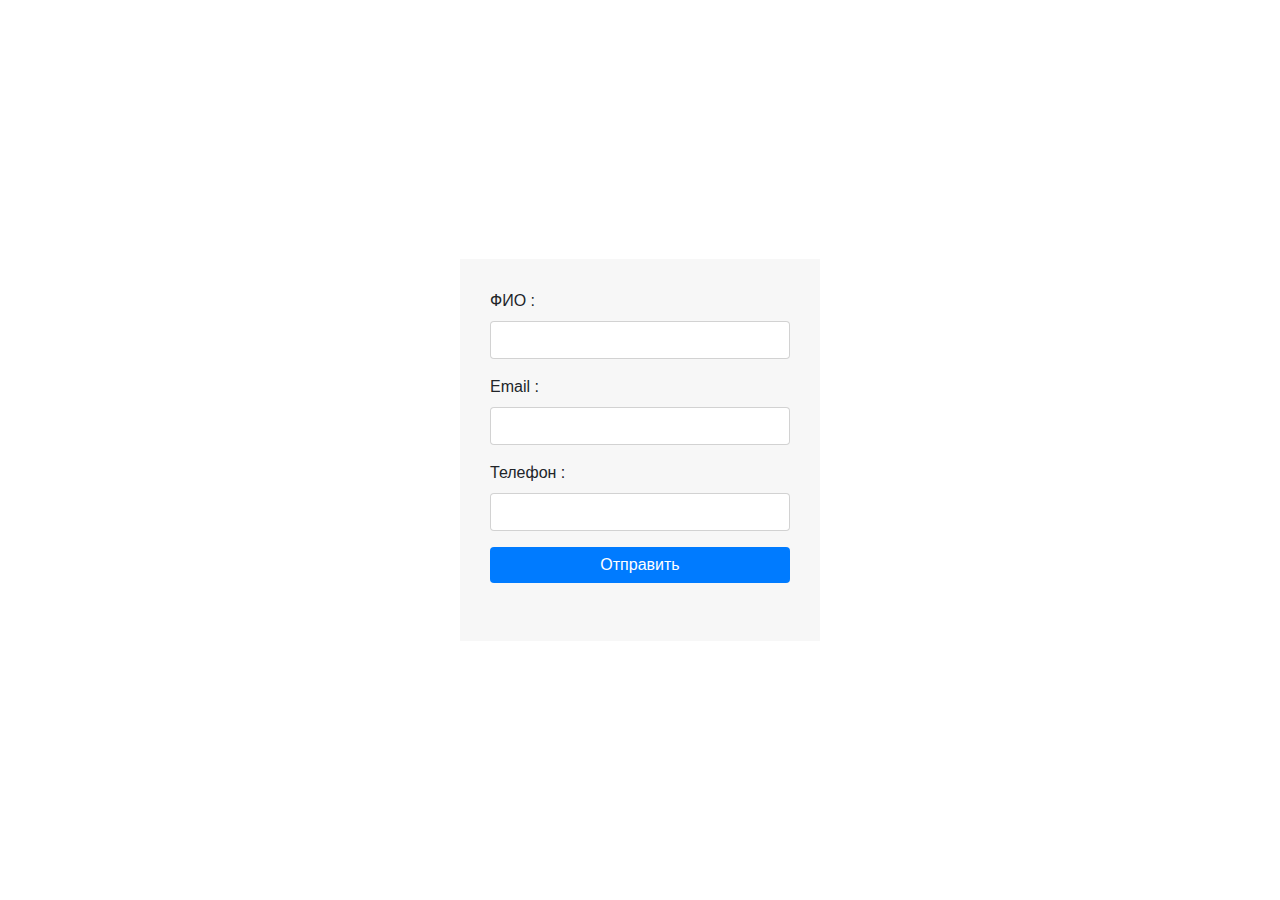
<file: index.html>
<!DOCTYPE html>
<html lang="en">
	<head>
		<meta charset="utf-8">
		<title>Тестовое задание</title>
		<link rel="stylesheet" href="./assets/css/normalize.min.css">
		<link rel="stylesheet" href="./assets/css/bootstrap.min.css">
		<link rel="stylesheet" href="./assets/css/style.css">
		<script type='text/javascript' src="./assets/js/jquery-3.2.1.min.js"></script>
		<script type='text/javascript' src="./assets/js/jquery.inputmask.min.js"></script>
		<script type='text/javascript' src="index.js"></script>
	</head>
	<body>
		<div id="form-wrapper" class="container">
			<div id="form-body">
				<form id="myForm" action="./assets/json/success.json">
					<div class="form-group">
						<label for="fio">ФИО :</label>
						<input type="text" class="form-control" id="fio" name="fio">
					</div>
					<div class="form-group">
						<label for="email">Email :</label>
						<input type="text" class="form-control" id="email" name="email">
					</div>
					<div class="form-group">
						<label for="phone">Телефон :</label>
						<input type="text" class="form-control" id="phone" name="phone" data-inputmask="'mask': '+7(999)999-99-99'">
					</div>
					<div class="form-group">
						<input id="submitButton" type="submit" class="btn btn-primary btn-block" value="Отправить" >
					</div>
					<div id="resultContainer"></div>
				</form>
			</div>
		</div>
	</body>
</html>
</file>
<file: assets/css/style.css>
html, body  {
    height: 100%;
}
#form-wrapper {
    display: table;
    height: 100%;
}
#form-body {
    display: table-cell;
    vertical-align: middle;
}
#myForm {
    width: 360px;
    margin: 0 auto;
    padding: 30px;
    background: #f7f7f7;
}
#submitButton {
    margin-top: 15px;
    outline: none;
    cursor: pointer;
    border: 0px;
    box-shadow: none;
}
#resultContainer {
    width: 300px;
    margin: 0 auto;
    text-align: center;
    font-size: 1em;
    display: block;
    padding: 6px 0px;
    line-height: 20px;
}
.form-control.error {
    border: 1px solid red;
}
</file>
